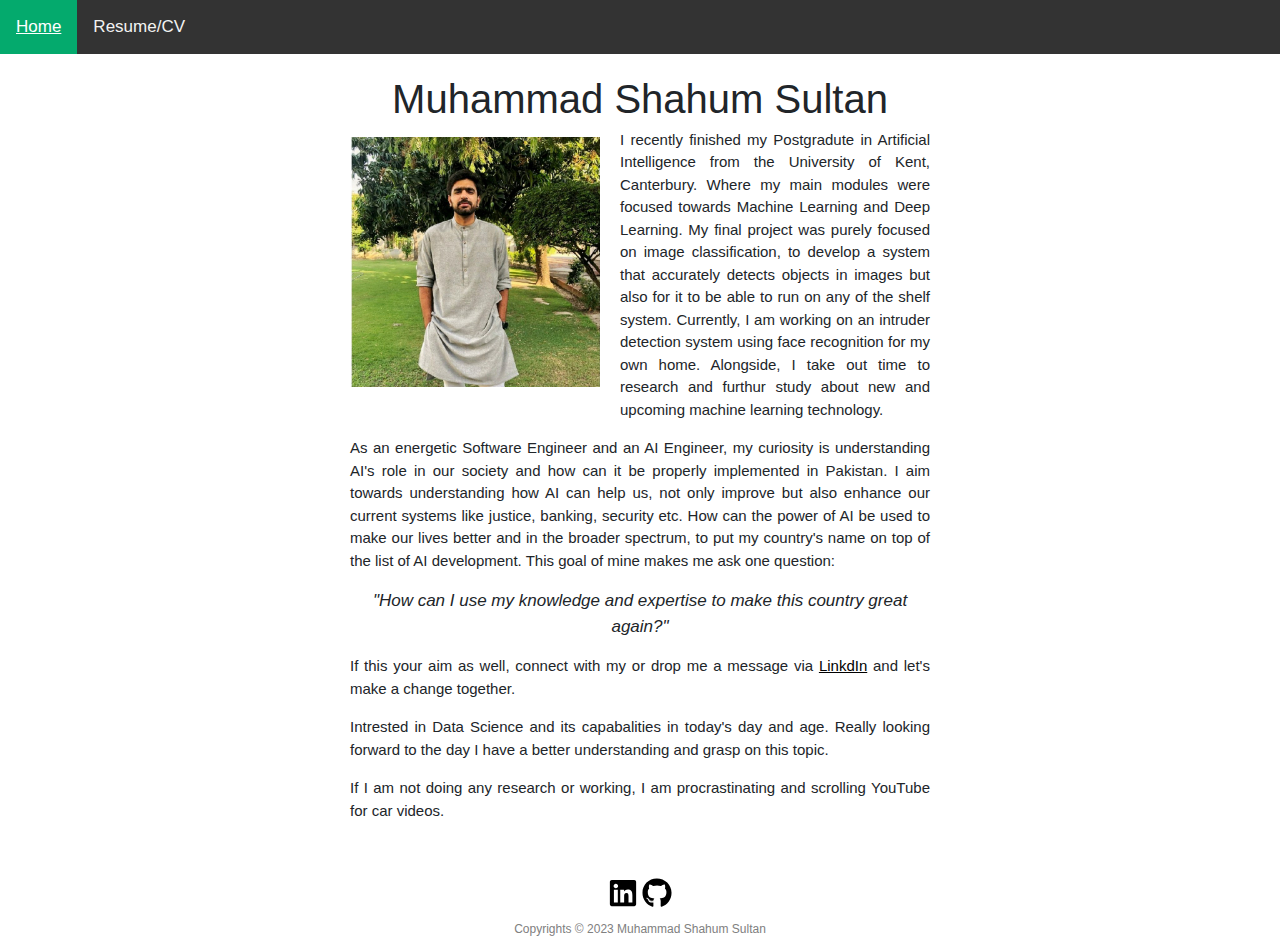
<file: index.html>
<!DOCTYPE html>
<html lang="en">
  <head>
    <link rel="stylesheet" href="css/index.css" />
    <!-- Required meta tags -->
    <meta charset="utf-8" />
    <meta
      name="viewport"
      content="width=device-width, initial-scale=1, shrink-to-fit=no"
    />

    <!-- Bootstrap CSS -->

    <link
      rel="stylesheet"
      href="https://cdn.jsdelivr.net/npm/bootstrap@4.0.0/dist/css/bootstrap.min.css"
      integrity="sha384-Gn5384xqQ1aoWXA+058RXPxPg6fy4IWvTNh0E263XmFcJlSAwiGgFAW/dAiS6JXm"
      crossorigin="anonymous"
    />

    <title>Shahum Sultan</title>
  </head>
  <body>
    <!-- Optional JavaScript -->
    <!-- jQuery first, then Popper.js, then Bootstrap JS -->
    <script
      src="https://code.jquery.com/jquery-3.2.1.slim.min.js"
      integrity="sha384-KJ3o2DKtIkvYIK3UENzmM7KCkRr/rE9/Qpg6aAZGJwFDMVNA/GpGFF93hXpG5KkN"
      crossorigin="anonymous"
    ></script>
    <script
      src="https://cdn.jsdelivr.net/npm/popper.js@1.12.9/dist/umd/popper.min.js"
      integrity="sha384-ApNbgh9B+Y1QKtv3Rn7W3mgPxhU9K/ScQsAP7hUibX39j7fakFPskvXusvfa0b4Q"
      crossorigin="anonymous"
    ></script>
    <script
      src="https://cdn.jsdelivr.net/npm/bootstrap@4.0.0/dist/js/bootstrap.min.js"
      integrity="sha384-JZR6Spejh4U02d8jOt6vLEHfe/JQGiRRSQQxSfFWpi1MquVdAyjUar5+76PVCmYl"
      crossorigin="anonymous"
    ></script>

    <div class="topnav" id="myTopnav">
      <a href="index.html" class="active">Home</a>
      <a href="resume.html">Resume/CV</a>
      </a>
    </div>

    <div class="content">
      <div class="container-fluid">
        <div class="home">
          <p class="name" style="margin-bottom: 0px">Muhammad Shahum Sultan</p>
          <div>
            <img src="images/headshot.jpeg" class="headshot" />
            <p class="bio">
              I recently finished my Postgradute in Artificial Intelligence from
              the University of Kent, Canterbury. Where my main modules were
              focused towards Machine Learning and Deep Learning. My final
              project was purely focused on image classification, to develop a
              system that accurately detects objects in images but also for it
              to be able to run on any of the shelf system. Currently, I am
              working on an intruder detection system using face recognition for
              my own home. Alongside, I take out time to research and furthur
              study about new and upcoming machine learning technology.
            </p>
            <p class="bio">
              As an energetic Software Engineer and an AI Engineer, my curiosity
              is understanding AI's role in our society and how can it be
              properly implemented in Pakistan. I aim towards understanding how
              AI can help us, not only improve but also enhance our current
              systems like justice, banking, security etc. How can the power of
              AI be used to make our lives better and in the broader spectrum,
              to put my country's name on top of the list of AI development.
              This goal of mine makes me ask one question:
            </p>
            <blockquote class="stat">
              "How can I use my knowledge and expertise to make this country
              great again?"
            </blockquote>
            <p class="bio">
              If this your aim as well, connect with my or drop me a message via
              <a href="https://www.linkedin.com/in/shahum-sultan/" class="link"
                ><u>LinkdIn</u></a
              >
              and let's make a change together.
            </p>
            <p class="bio">
              Intrested in Data Science and its capabalities in today's day and
              age. Really looking forward to the day I have a better
              understanding and grasp on this topic.
            </p>
            <p class="bio">
              If I am not doing any research or working, I am procrastinating
              and scrolling YouTube for car videos.
            </p>
          </div>
        </div>
      </div>
    </div>

    <div class="container">
      <div class="footer">
        <nav>
          <a href="https://www.linkedin.com/in/shahum-sultan/" target="_blank">
            <svg
              width="30px"
              height="30px"
              xmlns="http://www.w3.org/2000/svg"
              viewBox="0 0 448 512"
            >
              <path
                d="M416 32H31.9C14.3 32 0 46.5 0 64.3v383.4C0 465.5 14.3 480 31.9 480H416c17.6 0 32-14.5 32-32.3V64.3c0-17.8-14.4-32.3-32-32.3zM135.4 416H69V202.2h66.5V416zm-33.2-243c-21.3 0-38.5-17.3-38.5-38.5S80.9 96 102.2 96c21.2 0 38.5 17.3 38.5 38.5 0 21.3-17.2 38.5-38.5 38.5zm282.1 243h-66.4V312c0-24.8-.5-56.7-34.5-56.7-34.6 0-39.9 27-39.9 54.9V416h-66.4V202.2h63.7v29.2h.9c8.9-16.8 30.6-34.5 62.9-34.5 67.2 0 79.7 44.3 79.7 101.9V416z"
              />
            </svg>
          </a>
          <a
            href="https://github.com/shahumSultan?tab=repositories"
            target="_blank"
          >
            <svg
              width="30px"
              height="30px"
              xmlns="http://www.w3.org/2000/svg"
              viewBox="0 0 496 512"
            >
              <path
                d="M165.9 397.4c0 2-2.3 3.6-5.2 3.6-3.3.3-5.6-1.3-5.6-3.6 0-2 2.3-3.6 5.2-3.6 3-.3 5.6 1.3 5.6 3.6zm-31.1-4.5c-.7 2 1.3 4.3 4.3 4.9 2.6 1 5.6 0 6.2-2s-1.3-4.3-4.3-5.2c-2.6-.7-5.5.3-6.2 2.3zm44.2-1.7c-2.9.7-4.9 2.6-4.6 4.9.3 2 2.9 3.3 5.9 2.6 2.9-.7 4.9-2.6 4.6-4.6-.3-1.9-3-3.2-5.9-2.9zM244.8 8C106.1 8 0 113.3 0 252c0 110.9 69.8 205.8 169.5 239.2 12.8 2.3 17.3-5.6 17.3-12.1 0-6.2-.3-40.4-.3-61.4 0 0-70 15-84.7-29.8 0 0-11.4-29.1-27.8-36.6 0 0-22.9-15.7 1.6-15.4 0 0 24.9 2 38.6 25.8 21.9 38.6 58.6 27.5 72.9 20.9 2.3-16 8.8-27.1 16-33.7-55.9-6.2-112.3-14.3-112.3-110.5 0-27.5 7.6-41.3 23.6-58.9-2.6-6.5-11.1-33.3 2.6-67.9 20.9-6.5 69 27 69 27 20-5.6 41.5-8.5 62.8-8.5s42.8 2.9 62.8 8.5c0 0 48.1-33.6 69-27 13.7 34.7 5.2 61.4 2.6 67.9 16 17.7 25.8 31.5 25.8 58.9 0 96.5-58.9 104.2-114.8 110.5 9.2 7.9 17 22.9 17 46.4 0 33.7-.3 75.4-.3 83.6 0 6.5 4.6 14.4 17.3 12.1C428.2 457.8 496 362.9 496 252 496 113.3 383.5 8 244.8 8zM97.2 352.9c-1.3 1-1 3.3.7 5.2 1.6 1.6 3.9 2.3 5.2 1 1.3-1 1-3.3-.7-5.2-1.6-1.6-3.9-2.3-5.2-1zm-10.8-8.1c-.7 1.3.3 2.9 2.3 3.9 1.6 1 3.6.7 4.3-.7.7-1.3-.3-2.9-2.3-3.9-2-.6-3.6-.3-4.3.7zm32.4 35.6c-1.6 1.3-1 4.3 1.3 6.2 2.3 2.3 5.2 2.6 6.5 1 1.3-1.3.7-4.3-1.3-6.2-2.2-2.3-5.2-2.6-6.5-1zm-11.4-14.7c-1.6 1-1.6 3.6 0 5.9 1.6 2.3 4.3 3.3 5.6 2.3 1.6-1.3 1.6-3.9 0-6.2-1.4-2.3-4-3.3-5.6-2z"
              />
            </svg>
          </a>
          <a href="#"></a>
        </nav>
        <p class="copyright">Copyrights © 2023 Muhammad Shahum Sultan</p>
      </div>
    </div>

    <script>
      function myFunction() {
        var x = document.getElementById("myTopnav");
        if (x.className === "topnav") {
          x.className += " responsive";
        } else {
          x.className = "topnav";
        }
      }
    </script>
  </body>
</html>
</file>
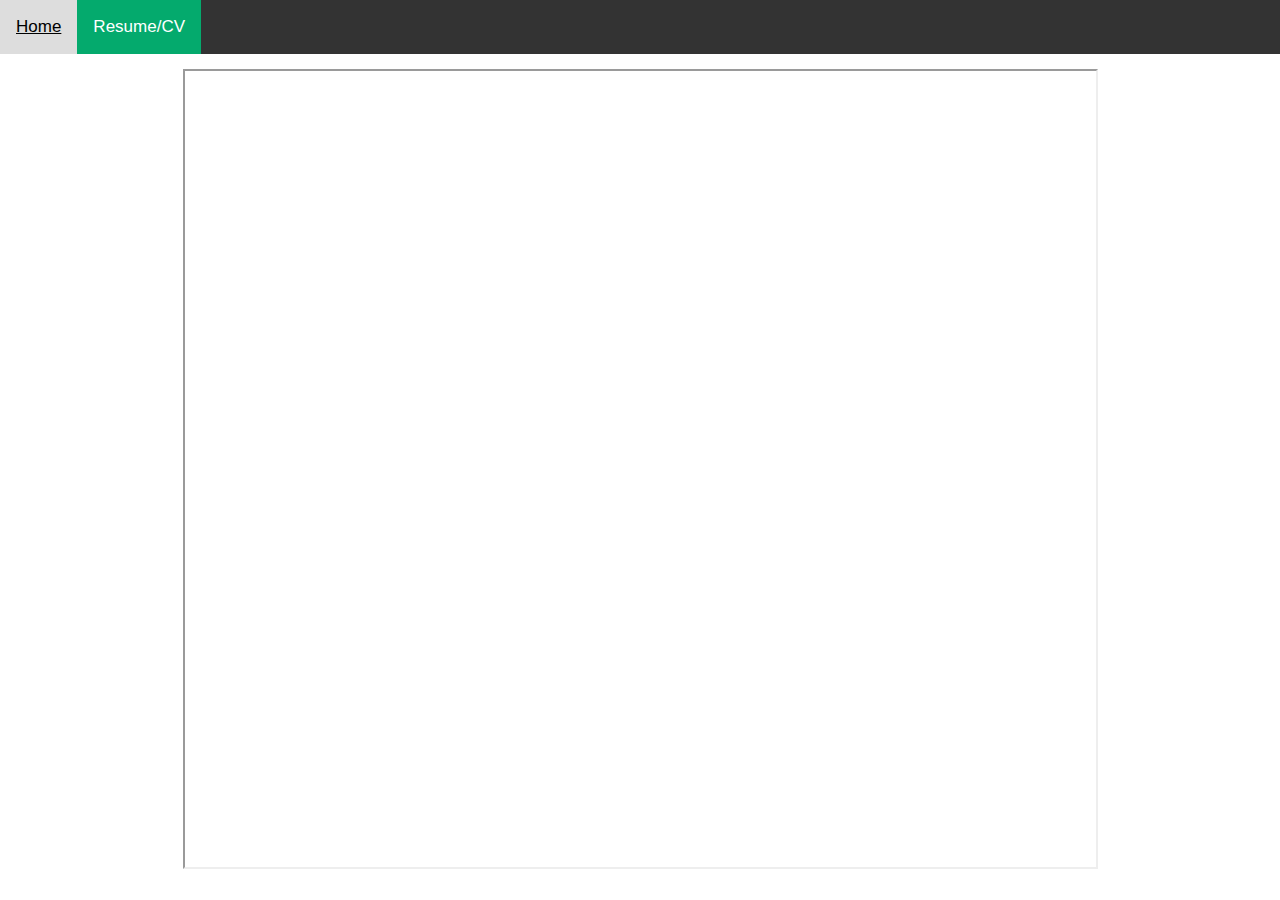
<file: resume.html>
<!DOCTYPE html>
<html lang="en">
  <head>
    <link rel="stylesheet" href="css/index.css" />
    <!-- Required meta tags -->
    <meta charset="utf-8" />
    <meta
      name="viewport"
      content="width=device-width, initial-scale=1, shrink-to-fit=no"
    />

    <!-- Bootstrap CSS -->
    <link
      rel="stylesheet"
      href="https://cdn.jsdelivr.net/npm/bootstrap@4.0.0/dist/css/bootstrap.min.css"
      integrity="sha384-Gn5384xqQ1aoWXA+058RXPxPg6fy4IWvTNh0E263XmFcJlSAwiGgFAW/dAiS6JXm"
      crossorigin="anonymous"
    />

    <title>Shahum Sultan</title>
  </head>
  <body>
    <!-- Optional JavaScript -->
    <!-- jQuery first, then Popper.js, then Bootstrap JS -->
    <script
      src="https://code.jquery.com/jquery-3.2.1.slim.min.js"
      integrity="sha384-KJ3o2DKtIkvYIK3UENzmM7KCkRr/rE9/Qpg6aAZGJwFDMVNA/GpGFF93hXpG5KkN"
      crossorigin="anonymous"
    ></script>
    <script
      src="https://cdn.jsdelivr.net/npm/popper.js@1.12.9/dist/umd/popper.min.js"
      integrity="sha384-ApNbgh9B+Y1QKtv3Rn7W3mgPxhU9K/ScQsAP7hUibX39j7fakFPskvXusvfa0b4Q"
      crossorigin="anonymous"
    ></script>
    <script
      src="https://cdn.jsdelivr.net/npm/bootstrap@4.0.0/dist/js/bootstrap.min.js"
      integrity="sha384-JZR6Spejh4U02d8jOt6vLEHfe/JQGiRRSQQxSfFWpi1MquVdAyjUar5+76PVCmYl"
      crossorigin="anonymous"
    ></script>
    
    <div class="topnav" id="myTopnav">
      <a href="index.html">Home</a>
      <a href="resume.html" class="active">Resume/CV</a>
      </a>
    </div>
    
    <div class="content">
        <div class="cv_resume">
            <iframe src="https://drive.google.com/file/d/1cOY0y_Xv5G3leON1Pyshov2TbKAjSkyG/preview" width="150%" height="800px" allow="autoplay"></iframe>
        </div>
    </div>
  </body>
</html>
</file>
<file: css/index.css>
* {
  font-family: Verdana, Geneva, Tahoma, sans-serif;
}

.topnav {
  overflow: hidden;
  background-color: #333;
}

.topnav a {
  float: left;
  display: block;
  color: #f2f2f2;
  text-align: center;
  padding: 14px 16px;
  text-decoration: none;
  font-size: 17px;
}

.topnav a:hover {
  background-color: #ddd;
  color: black;
}

.topnav a.active {
  background-color: #04AA6D;
  color: white;
}

.content {
  max-width: 670px;
  margin: 0 auto;
  padding: 15px 30px 30px;
}

.home {
  text-align: center;
  font-size: 40px;
}

.bio {
  font-size: 15px;
  text-align: justify;
}

.headshot {
  margin: 8px 20px 20px 0;
  max-height: 250px;
  float: left;
}

.stat {
  font-size: 17px;
  font-style: italic;
}

.link {
  color: #000000;
}

.link:hover {
  text-decoration: none !important;
  color: #780000;
}

.footer {
  padding: 10px 15px 0;
  text-align: center;
  bottom: 0;
  left: 0;
  width: 100%;
  background-color: #fff;
}

svg:hover {
  fill: #780000 !important;
}

.copyright {
  font-size: 12px;
  margin-top: 5px;
  margin-bottom: 0;
  color: grey;
}

div.cv_resume {
  text-align: center;
}

div.cv_resume iframe {
  display: block;
  margin-left: -25%;
}

@media only screen and (max-width: 768px) {
  * {
    font-family: Verdana, Geneva, Tahoma, sans-serif !important;
  }

  .name {
    font-size: 30px;
  }

  .headshot {
    max-height: 100px;
    margin: 5px;
  }
}
</file>
